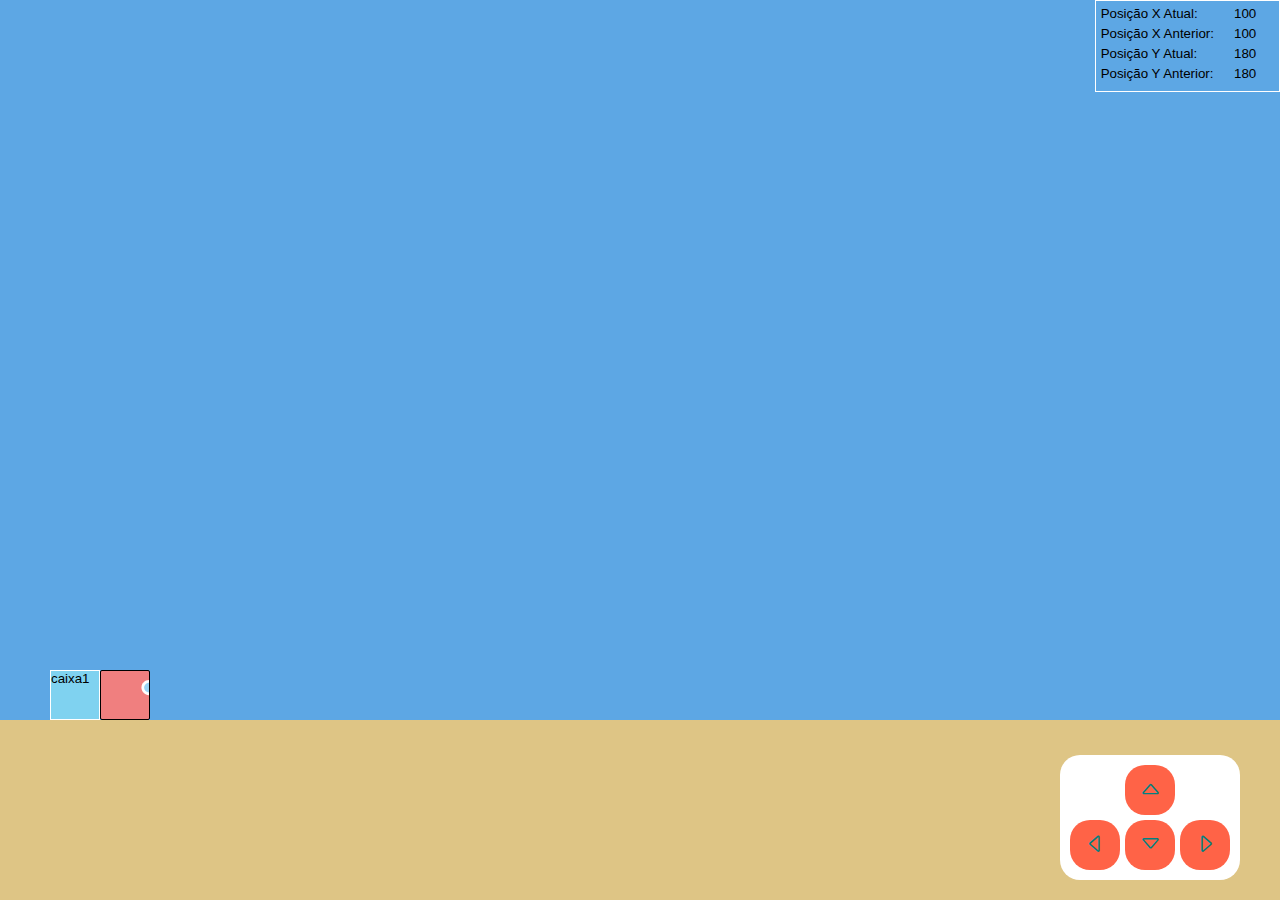
<file: index.html>
<!DOCTYPE html>
<html lang="en">
<head>
    <meta charset="UTF-8">
    <meta http-equiv="X-UA-Compatible" content="IE=edge">
    <meta name="viewport" content="width=device-width, initial-scale=1.0">
    <title>Document</title>
    <link rel="stylesheet" href="./src/css/main.css">
</head>
<body>
    <div class="telaGame">
        <div class="status">
            <ul>
                <li>Posição X Atual: </li>
                <li id="statusPX"> </li>
            </ul>

            <ul>
                <li>Posição X Anterior: </li>
                <li id="statusPAX"> </li>
            </ul>

            <ul>
                <li>Posição Y Atual: </li>
                <li id="statusPY"> </li>
            </ul>

            <ul>
                <li>Posição Y Anterior: </li>
                <li id="statusPAY"> </li>
            </ul>
            
        </div>


        <div class="controles">

            <div class="buttons">
                <button id="btnDireita" onclick="direita()"><i class="bi bi-caret-right"></i></button>
                <button id="btnEsquerda" onclick="esquerda()"><i class="bi bi-caret-left"></i></button>
                <button id="btnCima" onclick="cima()"><i class="bi bi-caret-up"></i></button>
                <button id="btnBaixo" onclick="baixo()"><i class="bi bi-caret-down"></i></button>
            </div>
            
        </div>

        <div id="caixa1" class="caixa1">
            caixa1
        </div>
        <div id="caixa" class="caixa"></div>

        <div class="piso"></div>

    </div>


    <style>

        .caixa{
            background-image: url('./src/img/direita.svg');
            background-size: cover;
            background-repeat: no-repeat;
        }
    </style>

    <script src="./src/js/controls.js"></script>
</body>
</html>
</file>
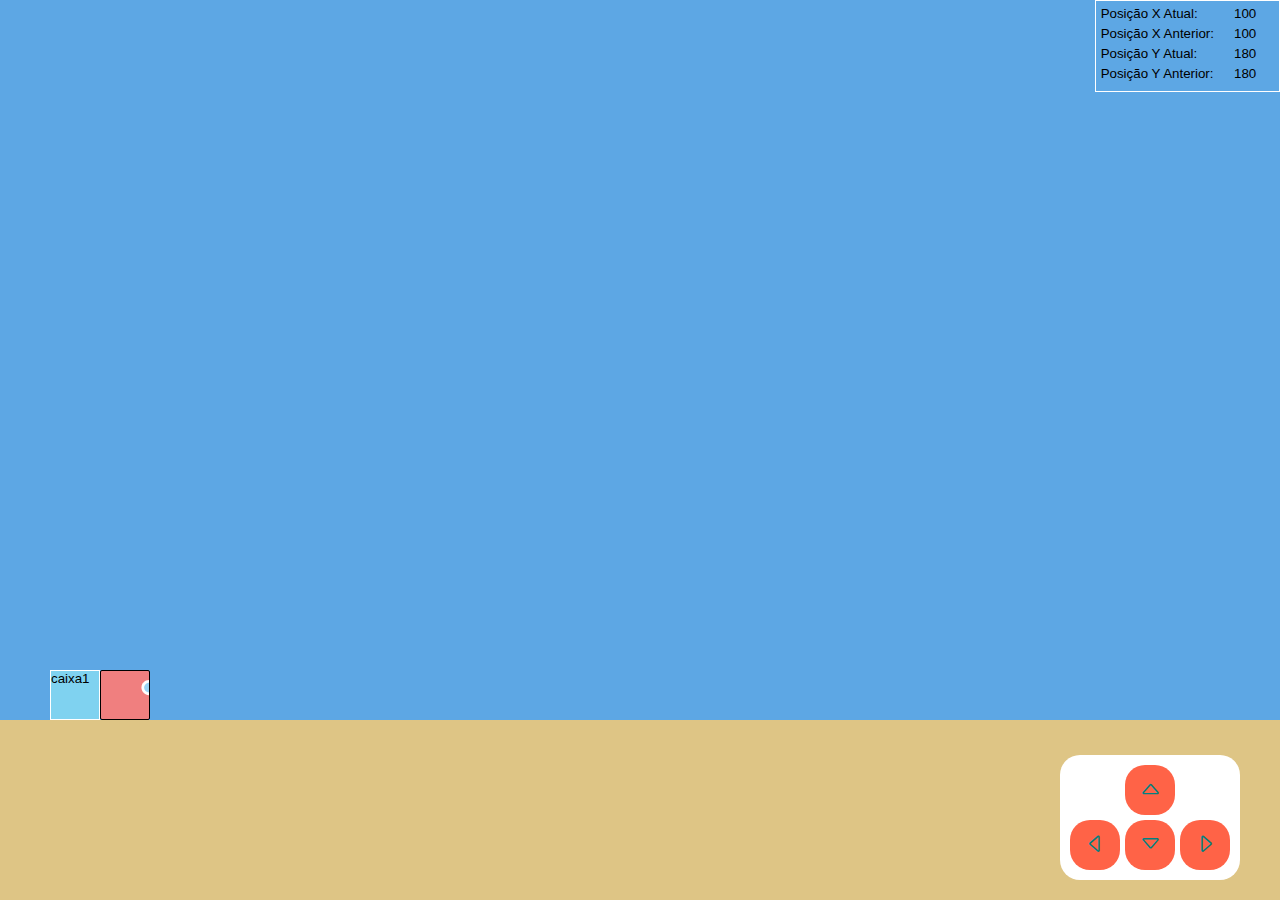
<file: jogo.html>
<!DOCTYPE html>
<html lang="en">
<head>
    <meta charset="UTF-8">
    <meta http-equiv="X-UA-Compatible" content="IE=edge">
    <meta name="viewport" content="width=device-width, initial-scale=1.0">
    <title>Document</title>
    <link rel="stylesheet" href="./src/css/main.css">
</head>
<body>
    <div class="telaGame">
        <div class="status">
            <ul>
                <li>Posição X Atual: </li>
                <li id="statusPX"> </li>
            </ul>

            <ul>
                <li>Posição X Anterior: </li>
                <li id="statusPAX"> </li>
            </ul>

            <ul>
                <li>Posição Y Atual: </li>
                <li id="statusPY"> </li>
            </ul>

            <ul>
                <li>Posição Y Anterior: </li>
                <li id="statusPAY"> </li>
            </ul>
            
        </div>


        <div class="controles">

            <div class="buttons">
                <button id="btnDireita" onclick="direita()"><i class="bi bi-caret-right"></i></button>
                <button id="btnEsquerda" onclick="esquerda()"><i class="bi bi-caret-left"></i></button>
                <button id="btnCima" onclick="cima()"><i class="bi bi-caret-up"></i></button>
                <button id="btnBaixo" onclick="baixo()"><i class="bi bi-caret-down"></i></button>
            </div>
            
        </div>

        <div id="caixa1" class="caixa1">
            caixa1
        </div>
        <div id="caixa" class="caixa"></div>

        <div class="piso"></div>

    </div>


    <style>

        .caixa{
            background-image: url('./src/img/direita.svg');
            background-size: cover;
            background-repeat: no-repeat;
        }
    </style>

    <script src="./src/js/controls.js"></script>
</body>
</html>
</file>
<file: src/css/main.css>
@import url("https://cdn.jsdelivr.net/npm/bootstrap-icons@1.4.1/font/bootstrap-icons.css");

*{
    margin: 0;
    padding: 0;
    box-sizing: border-box;
    text-decoration: none;
    list-style: none;
    cursor: pointer;
}

body{
    max-width: 100vw;
    max-height: 100vh;
    overflow: hidden;
    font-family: -apple-system, BlinkMacSystemFont, 'Segoe UI', Roboto, Oxygen, Ubuntu, Cantarell, 'Open Sans', 'Helvetica Neue', sans-serif;
    font-size: 10pt;
    background-color: rgb(104, 78, 104);
}

.telaGame{
    width: 100vw;
    height: 100vh;
    max-width: 100%;
    max-height: 100%;
    background-color: #5da7e4;
    overflow: hidden;
}

.caixa{
    width: 50px;
    height: 50px;
    background-color:tomato;
    position: absolute;
    left: 100px;
    bottom: 180px;
    border: 1px solid black;
    border-radius: 2px;
    z-index: 1;
    transform: scale(1);
}

.caixa1{
    width: 50px;
    height: 50px;
    background-color: #7fd2f0;
    position: absolute;
    bottom: 180px;
    left: 50px;
    border: 1px solid #ffffff;
}


.piso{
    position: absolute;
    bottom: 0px;
    background-color: #DEC585;
    width: 100%;
    height: 180px;
}

/* ### CSS DOS STATUS ### */

.status{
    position: absolute;
    top: 0;
    right: 0;
    padding: 5px;
    border: 1px solid white;
}

.status ul{
    display: flex;
    flex-direction: row;
    height: 20px;
    margin: 0;
}

.status ul li:first-child{
    margin-right: 60px;
}

.status ul li:last-child{
    content: ' ';
    position: absolute;
    width: 40px;
    height: 20px;
    margin: 0px;
    padding: 0;
    display: block;
    right: 5px;
}

/* ### CSS DOS CONTROLES ### */

.controles{
    position: absolute;
    right: 40px;
    bottom: 20px;
    width: 180px;
    height: 125px;
    padding: 10px;
    background-color: #ffffff;
    border-radius: 20px;
    z-index: 2;
}

.buttons{
    position: relative;
    width: 100%;
    height: 100%;
    display: flex;
    text-align: center;
    justify-content: center;
    align-items: center;
    background-color: #ffffff;
}

.buttons button{
    content: '';
    width: 50px;
    height: 50px;
    background-color: tomato;
    border: none;
    outline: none;
    border-radius: 20px;
    transition: all .2s ease    ;
}

.buttons button:active{
    content: '';
    width: 50px;
    height: 50px;
    background-color: #fcd1d1;
    border: none;
    outline: none;
    border-radius: 20px;
}

.buttons i{
    font-size: 17pt;
    color:teal;
}

#btnEsquerda{
    position: absolute;
    left: 0;
    bottom: 0;
}

#btnDireita{
    position: absolute;
    left: 110px;
    bottom: 0;
}

#btnCima{
    position: absolute;
    bottom: 55px;
    left: 55px;
}

#btnBaixo{
    position: absolute;
    bottom: 0;
    left: 55px;
}
</file>
